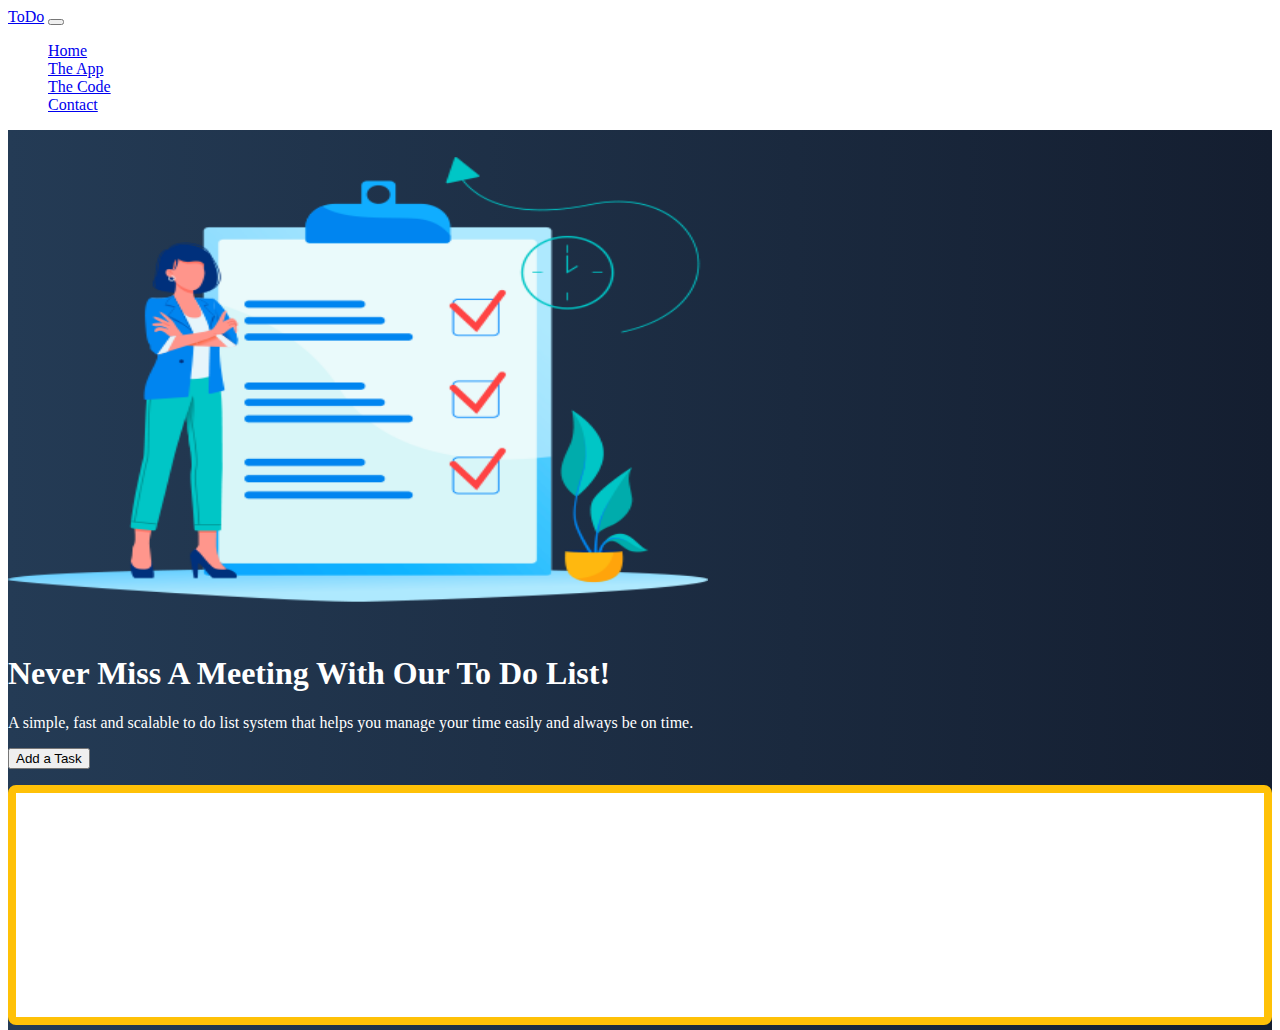
<file: index.html>
<!doctype html>
<html lang="en">

<head>
    <title>First Project v2.0</title>
    <!-- Required meta tags -->
    <meta charset="utf-8">
    <meta name="viewport" content="width=device-width, initial-scale=1, shrink-to-fit=no">

    <!-- Bootstrap CSS -->
    <link href="https://cdn.jsdelivr.net/npm/bootstrap@5.0.0/dist/css/bootstrap.min.css" rel="stylesheet"
        integrity="sha384-wEmeIV1mKuiNpC+IOBjI7aAzPcEZeedi5yW5f2yOq55WWLwNGmvvx4Um1vskeMj0" crossorigin="anonymous">

    <link href="css/site.css" rel="stylesheet">
    <!-- Convert this to an external style sheet -->
</head>

<body>
    <nav class="navbar navbar-expand-md navbar-dark fixed-top">
        <div class="container-fluid">
            <a class="navbar-brand" href="#">ToDo</a>
            <button class="navbar-toggler" type="button" data-bs-toggle="collapse" data-bs-target="#navbarCollapse"
                aria-controls="navbarCollapse" aria-expanded="false" aria-label="Toggle navigation">
                <span class="navbar-toggler-icon"></span>
            </button>
            <div class="collapse navbar-collapse" id="navbarCollapse">
                <ul class="navbar-nav me-auto mb-2 mb-md-0">
                    <li class="nav-item">
                        <a class="nav-link active" aria-current="page" href="index.html">Home</a>
                    </li>
                    <li class="nav-item">
                        <a class="nav-link" href="#">The App</a>
                    </li>
                    <li class="nav-item">
                        <a class="nav-link" href="#">The Code</a>
                    </li>
                    <li class="nav-item">
                        <a class="nav-link" href="contact.html">Contact</a>
                    </li>
                </ul>
            </div>
        </div>
    </nav>
    <!-- ======= Hero Section ======= -->
    <main id="hero">
        <div class="container col-xxl-8 px-4 py-5">
            <div class="row flex-lg-row-reverse align-items-center g-5 py-5">
                <div class="col-10 col-sm-8 col-lg-6">
                    <img src="/img/ToDoList.png" class="d-block mx-lg-auto img-fluid" alt="Bootstrap Themes" width="700"
                        height="500" loading="lazy">
                </div>
                <div class="col-lg-6">
                    <h1 class="display-5 fw-bold lh-1 mb-3">Never Miss A Meeting With Our To Do List!</h1>
                    <p class="lead">A simple, fast and scalable to do list system that helps you manage your time easily
                        and always be on time.
                    </p>
                    <div class="d-grid gap-2 d-md-flex justify-content-md-start">
                        <button type="button" onclick="addTask()" class="btn btn-warning btn-lg px-4 me-md-2">Add a
                            Task</button>
                    </div>
                    <div class="taskContainer off-bottom" id="taskItems">
                        <div class="scrollbox">
                            <ul id="list" class="list list-group">

                            </ul>
                        </div>
                    </div>
                </div>
            </div>
        </div>
    </main>
    <!-- Bootstrap JS -->
    <script src="https://cdn.jsdelivr.net/npm/bootstrap@5.0.0/dist/js/bootstrap.bundle.min.js"
        integrity="sha384-p34f1UUtsS3wqzfto5wAAmdvj+osOnFyQFpp4Ua3gs/ZVWx6oOypYoCJhGGScy+8" crossorigin="anonymous">
    </script>
    <script src="js/site.js"></script>
</body>

</html>
</file>
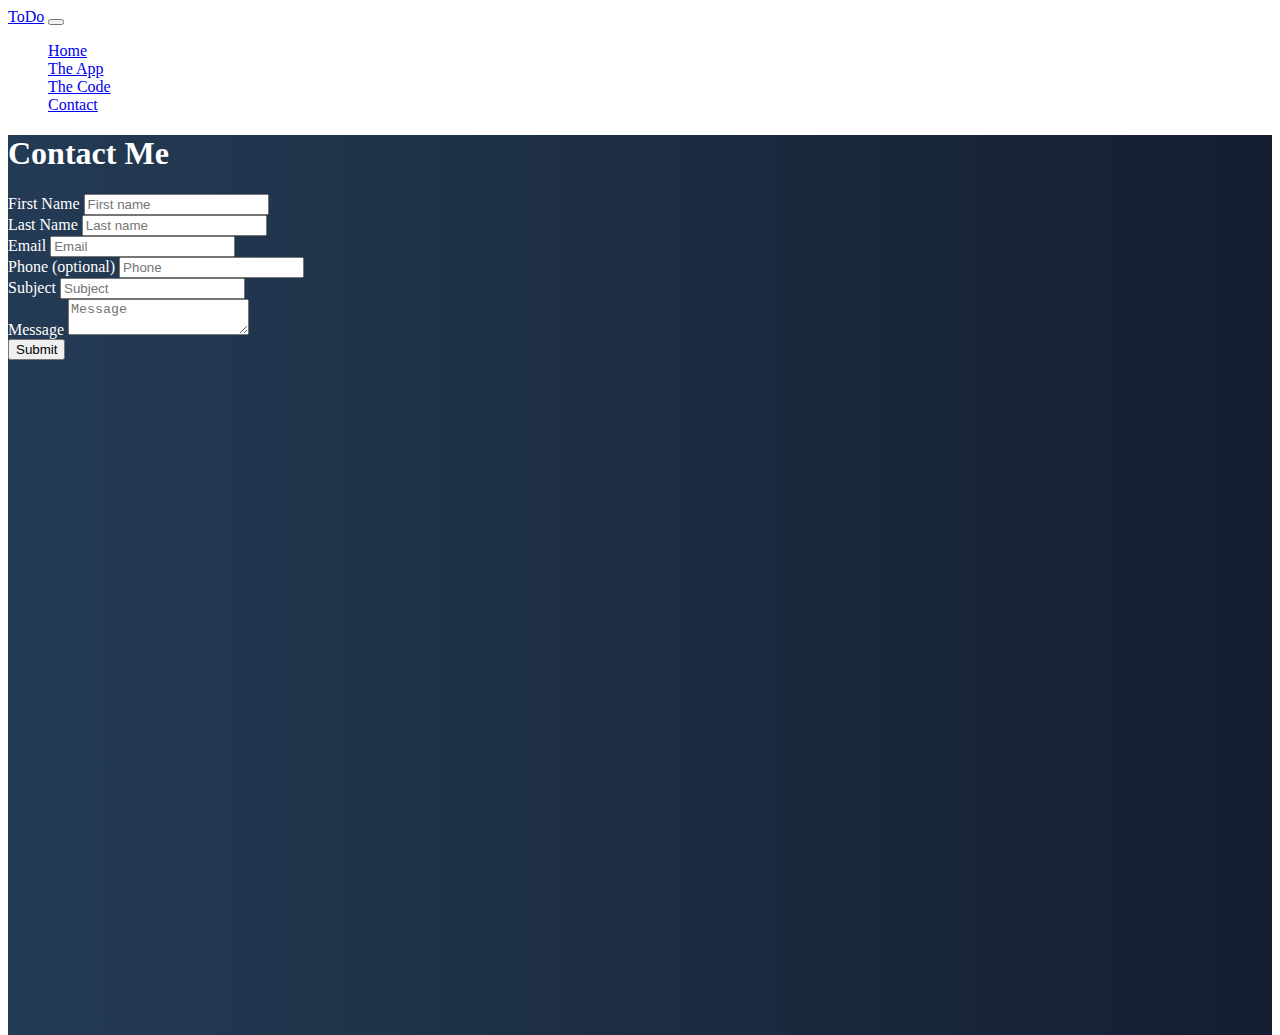
<file: contact.html>
<!doctype html>
<html lang="en">

<head>
    <title>First Project v2</title>
    <!-- Required meta tags -->
    <meta charset="utf-8">
    <meta name="viewport" content="width=device-width, initial-scale=1, shrink-to-fit=no">

    <!-- Bootstrap CSS -->
    <link href="https://cdn.jsdelivr.net/npm/bootstrap@5.0.0/dist/css/bootstrap.min.css" rel="stylesheet"
        integrity="sha384-wEmeIV1mKuiNpC+IOBjI7aAzPcEZeedi5yW5f2yOq55WWLwNGmvvx4Um1vskeMj0" crossorigin="anonymous">

    <link href="css/site.css" rel="stylesheet">
</head>

<body>
    <nav class="navbar navbar-expand-md navbar-dark fixed-top">
        <div class="container-fluid">
            <a class="navbar-brand" href="#">ToDo</a>
            <button class="navbar-toggler" type="button" data-bs-toggle="collapse" data-bs-target="#navbarCollapse"
                aria-controls="navbarCollapse" aria-expanded="false" aria-label="Toggle navigation">
                <span class="navbar-toggler-icon"></span>
            </button>
            <div class="collapse navbar-collapse" id="navbarCollapse">
                <ul class="navbar-nav me-auto mb-2 mb-md-0">
                    <li class="nav-item">
                        <a class="nav-link" aria-current="page" href="index.html">Home</a>
                    </li>
                    <li class="nav-item">
                        <a class="nav-link" href="#">The App</a>
                    </li>
                    <li class="nav-item">
                        <a class="nav-link" href="#">The Code</a>
                    </li>
                    <li class="nav-item">
                        <a class="nav-link active" href="contact.html">Contact</a>
                    </li>
                </ul>
            </div>
        </div>
    </nav>
    <!-- ======= Hero Section ======= -->
    <main id="hero">
        <div class="container col-xxl-8 px-4 py-5">
            <h1 class="text-center mb-3">Contact Me</h1>
            <form name="ToDo-ContactForm" method="POST" data-netlify-recaptcha="true" data-netlify="true"  >
                <div class="row mb-1">
                    <div class="col">
                        <label class="form-label">First Name</label>
                        <input type="text" name="firstName" class="form-control" placeholder="First name"
                            aria-label="First name" required>
                    </div>
                    <div class="col">
                        <label class="form-label">Last Name</label>
                        <input type="text" name="lastName" class="form-control" placeholder="Last name"
                            aria-label="Last name" required>
                    </div>
                </div>
                <div class="row mb-1">
                    <div class="col">
                        <label class="form-label">Email</label>
                        <input type="email" name="email" class="form-control" placeholder="Email" aria-label="Email"
                            required>
                    </div>
                    <div class="col">
                        <label class="form-label">Phone (optional)</label>
                        <input type="text" name="phone" class="form-control" placeholder="Phone" aria-label="Phone">
                    </div>
                </div>
                <div class="row mb-1">
                    <div class="col">
                        <label class="form-label">Subject</label>
                        <input type="text" name="subject" class="form-control" placeholder="Subject"
                            aria-label="Subject" required>
                    </div>
                </div>
                <div class="row mb-1">
                    <div class="col">
                        <label class="form-label">Message</label>
                        <textarea type="text" name="message" class="form-control" placeholder="Message"
                            aria-label="Message" required></textarea>
                    </div>
                </div>
                <div data-netlify-recaptcha="true"></div>
                <button type="submit" class="btn btn-primary mt-2">Submit</button>
            </form>
        </div>
    </main>
    <!-- Bootstrap JS -->
    <script src="https://cdn.jsdelivr.net/npm/bootstrap@5.0.0/dist/js/bootstrap.bundle.min.js"
        integrity="sha384-p34f1UUtsS3wqzfto5wAAmdvj+osOnFyQFpp4Ua3gs/ZVWx6oOypYoCJhGGScy+8" crossorigin="anonymous">
    </script>
</body>

</html>
</file>
<file: css/site.css>
body,
html {
    color: white;
    height: 100%;
}

#hero {
    min-height: 100vh;
    background: #141E30;
    /* fallback for old browsers */
    background: -webkit-linear-gradient(to right, #243B55, #141E30);
    /* Chrome 10-25, Safari 5.1-6 */
    background: linear-gradient(to right, #243B55, #141E30);
    /* W3C, IE 10+/ Edge, Firefox 16+, Chrome 26+, Opera 12+, Safari 7+ */
}

.taskContainer {
    background-color: white;
    border: solid .5em #ffc107;
    border-radius: .5em;
    box-sizing: border-box;
    flex: 0 0 30%;
    height: 240px;
    margin-top: 1em;
    overflow: auto;
}


#taskItems {
    overflow: hidden;
    position: relative;

}

#taskItems .scrollbox {
    height: 100%;
    overflow: auto;
}


.list {
    list-style: none;
    margin: 0;
    padding: 0;
}

.item {
    background-color: lightgray;
    color: #212121;
    margin: .25em;
    padding: .5em;
}
</file>
